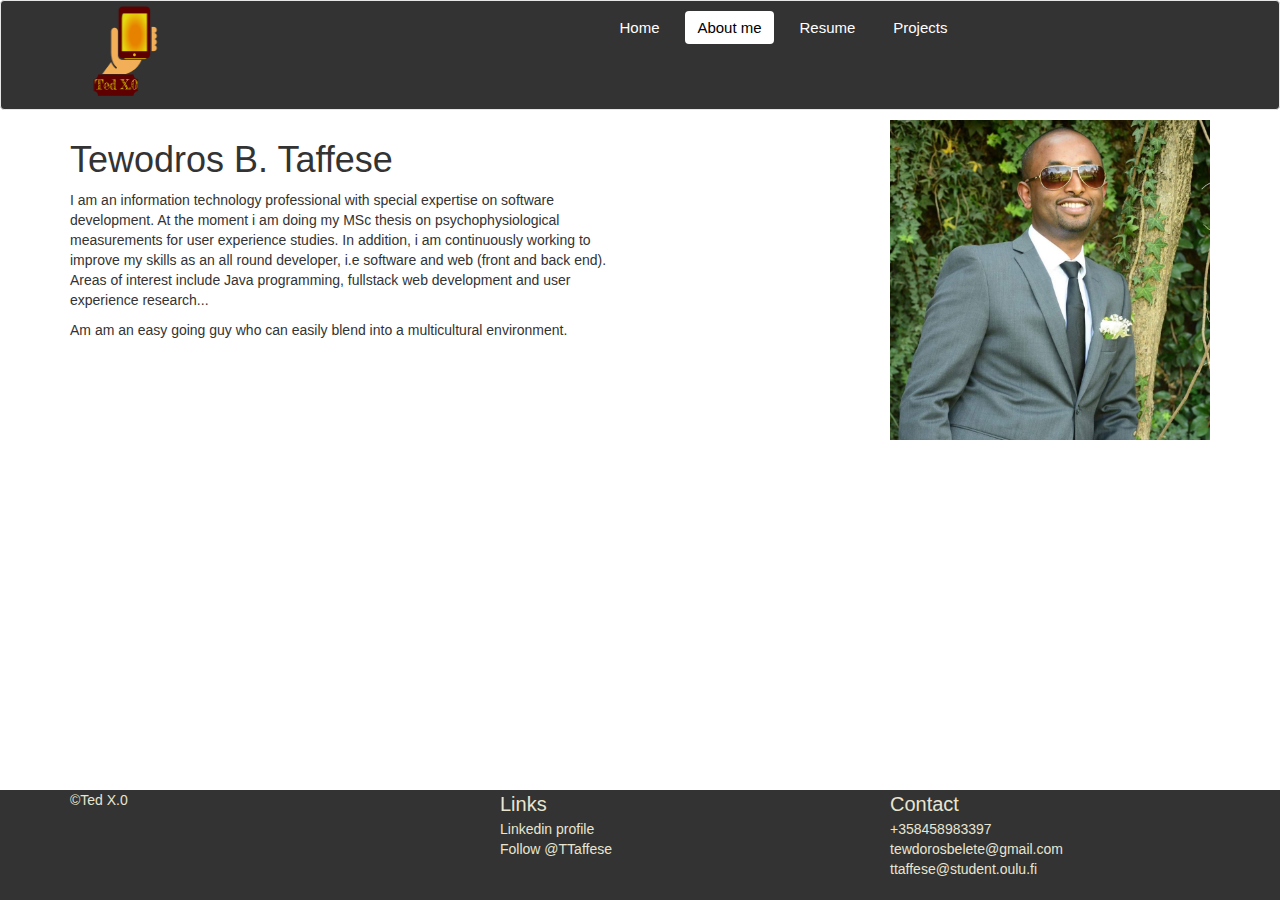
<file: Website/pages/aboutme.html>
<!DOCTYPE html>
<html>
<head>
<title>Ted's page</title>
	<link href='https://fonts.googleapis.com/css?family=Montserrat' rel='stylesheet' type='text/css'>
	<link rel="stylesheet" type="text/css" href="https://fonts.googleapis.com/css?family=Open Sans">

	<link rel="stylesheet" type="text/css" href="https://maxcdn.bootstrapcdn.com/bootstrap/3.3.7/css/bootstrap.min.css" integrity="sha384-BVYiiSIFeK1dGmJRAkycuHAHRg32OmUcww7on3RYdg4Va+PmSTsz/K68vbdEjh4u" crossorigin="anonymous">
	<link rel="stylesheet" type="text/css" href="../CSS/main_2.css">
</head>
<body>
	<div class="wrapper">
	<div class = "navbar navbar-default">
		<div class="container">
			<div class="row">
				<div class="col-xs-5"><img class="logo" src="../images/TedX.0_Logo.png"></div>
				<div class="col-xs-7">
					<ul class="navigation">
						<li><a class="btn btn-default" href="../index.html">Home</a></li>
						<li><a class="btn btn-default" id="active" href="aboutme.html">About me</a></li>
						<li><a class="btn btn-default" href="https://drive.google.com/file/d/0ByS19iKSMmcIdVl0eW41WUc5eW8/view?usp=sharing">Resume</a></li>
						<li><a class="btn btn-default" href="#">Projects</a></li>
					</ul>
				</div>
			</div>
		</div>
	</div>
	<div class="header">
		<div class="container">
		   <div class= "profile">
			<div class ="row">
				<div class="col-xs-6"><h1>Tewodros B. Taffese</h1><p>I am an information technology professional with special expertise on software development. At the moment i am doing my MSc thesis on psychophysiological measurements for user experience studies. In addition, i am continuously working to improve my skills as an all round developer, i.e software and web (front and back end). Areas of interest include Java programming, fullstack web development and user experience research...</p>
				<p>Am am an easy going guy who can easily blend into a multicultural environment.</p>
				</div>
				<div class="col-xs-6"><img class="ted" src="../images/Ted_Pic.jpg"></div>
			</div>
		  </div>
		</div>
		
	</div>
	
	</div>
	<div class="footer">
		<div class="container">
			<div class="row">
				<div class="col-xs-4"><p>&copy;Ted X.0</p></div>
				<div class="col-xs-4">
					<ul>
						<li><a class="title" href="#">Links</a></li>
						<li><a href="https://www.linkedin.com/in/ttaffese">Linkedin profile</a></li>
						<li><a href="https://twitter.com/TTaffese" class="twitter-follow-button" data-show-count="false">Follow @TTaffese</a><script async src="//platform.twitter.com/widgets.js" charset="utf-8"></script>
						</li>
					</ul>
				</div>
				<div class="col-xs-4">
				<ul>
					<li><a class="title" href="#">Contact</a></li>
					<li><a href="#">+358458983397</a></li> 
					<li><a href="#">tewdorosbelete@gmail.com</a></li>
					<li><a href ="#">ttaffese@student.oulu.fi</a></li>
				</ul>
				</div>
			
			</div>
		</div>
	</div>
</body>
</html>
</file>
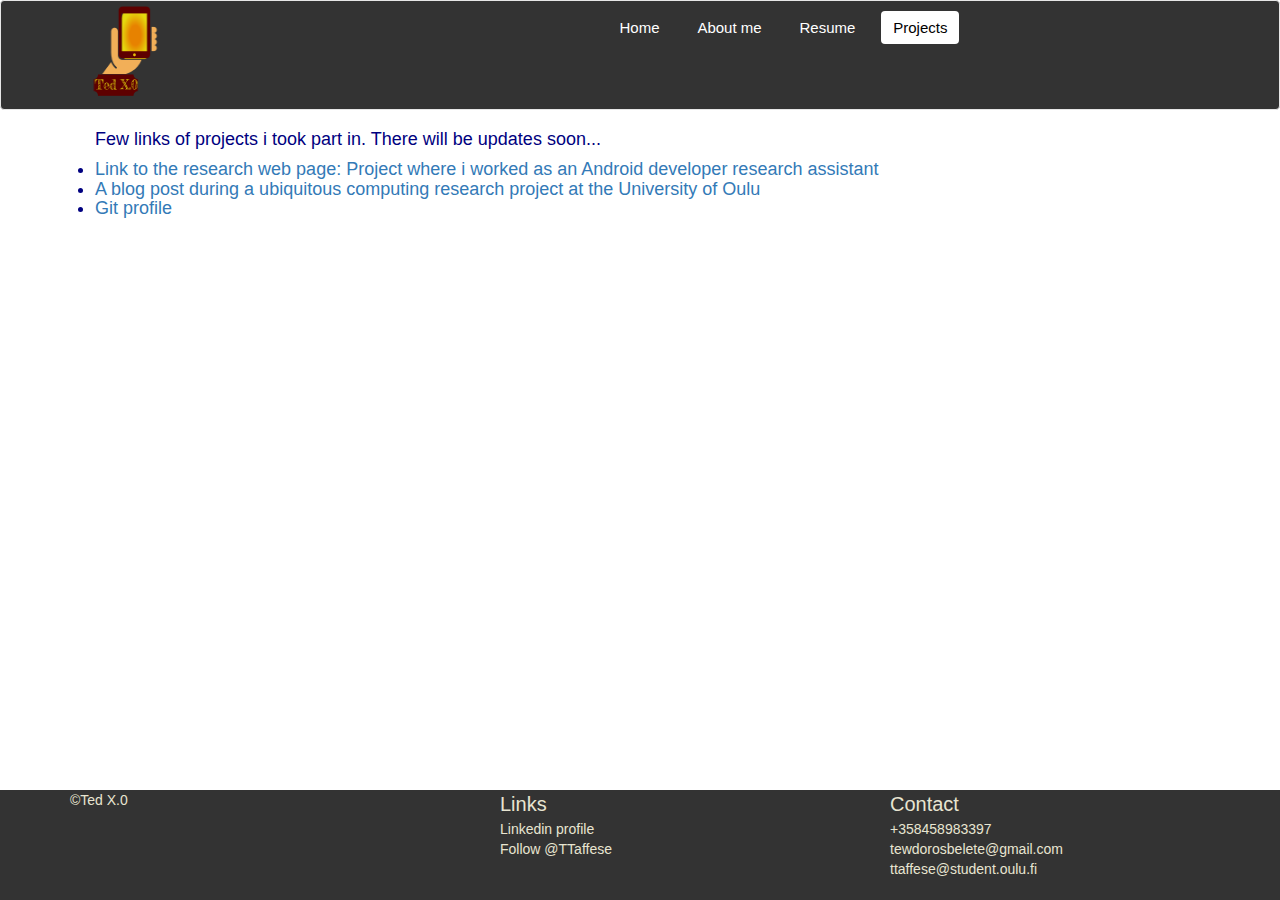
<file: Website/pages/projects.html>
<!DOCTYPE html>
<html>
<head>
<title>Ted's page</title>
	<link href='https://fonts.googleapis.com/css?family=Montserrat' rel='stylesheet' type='text/css'>
	<link rel="stylesheet" type="text/css" href="https://fonts.googleapis.com/css?family=Open Sans">

	<link rel="stylesheet" type="text/css" href="https://maxcdn.bootstrapcdn.com/bootstrap/3.3.7/css/bootstrap.min.css" integrity="sha384-BVYiiSIFeK1dGmJRAkycuHAHRg32OmUcww7on3RYdg4Va+PmSTsz/K68vbdEjh4u" crossorigin="anonymous">
	<link rel="stylesheet" type="text/css" href="../CSS/main_2.css">
</head>
<body>
	<div class="wrapper">
	<div class = "navbar navbar-default">
		<div class="container">
			<div class="row">
				<div class="col-xs-5"><a href = "../index.html"><img class="logo" src="../images/TedX.0_Logo.png"></a></div>
				<div class="col-xs-7">
					<ul class="navigation">
						<li><a class="btn btn-default" href="../index.html">Home</a></li>
						<li><a class="btn btn-default" href="aboutme.html">About me</a></li>
						<li><a class="btn btn-default" href="resume.html">Resume</a></li>
						<li><a class="btn btn-default" id="active" href="projects.html">Projects</a></li>
					</ul>
				</div>
			</div>
		</div>
	</div>
	<div class="header">
		<div class="container">
		  <div class="row">
		   <div class= "projectList">
			<ul> <h4>Few links of projects i took part in. There will be updates soon... <h4>
				<li><a class="android" href ="http://www.aal-europe.eu/projects/lily/">Link to the research web page: Project where i worked as an Android developer research assistant</Li>
				<li><a class="ubicomp" href="http://iubiproject.blogspot.fi/">A blog post during a ubiquitous computing research project at the University of Oulu</li>
				<li><a class="git" href="https://github.com/TewodrosT">Git profile</li>
			</ul>
		  </div>
		 </div>
		</div>
		
	</div>
	
	</div>
	<div class="footer">
		<div class="container">
			<div class="row">
				<div class="col-xs-4"><p>&copy;Ted X.0</p></div>
				<div class="col-xs-4">
					<ul>
						<li><a class="title" href="#">Links</a></li>
						<li><a href="https://www.linkedin.com/in/ttaffese">Linkedin profile</a></li>
						<li><a href="https://twitter.com/TTaffese" class="twitter-follow-button" data-show-count="false">Follow @TTaffese</a><script async src="//platform.twitter.com/widgets.js" charset="utf-8"></script>
						</li>
					</ul>
				</div>
				<div class="col-xs-4">
				<ul>
					<li><a class="title" href="#">Contact</a></li>
					<li><a href="#">+358458983397</a></li> 
					<li><a href="#">tewdorosbelete@gmail.com</a></li>
					<li><a href ="#">ttaffese@student.oulu.fi</a></li>
				</ul>
				</div>
			
			</div>
		</div>
	</div>
</body>
</html>
</file>
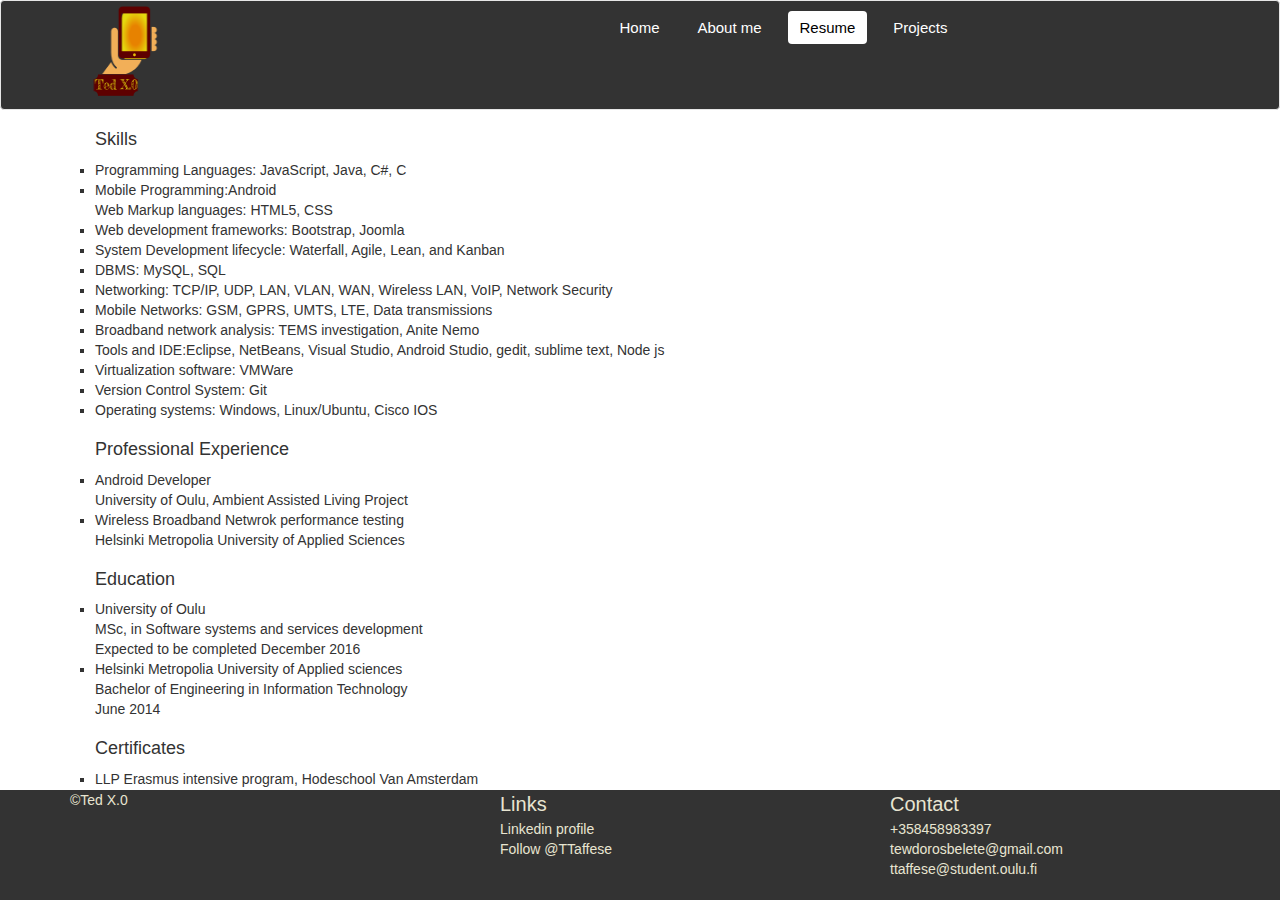
<file: Website/pages/resume.html>
<!DOCTYPE html>
<html>
<head>
<title>Ted's page</title>
	<link href='https://fonts.googleapis.com/css?family=Montserrat' rel='stylesheet' type='text/css'>
	<link rel="stylesheet" type="text/css" href="https://fonts.googleapis.com/css?family=Open Sans">

	<link rel="stylesheet" type="text/css" href="https://maxcdn.bootstrapcdn.com/bootstrap/3.3.7/css/bootstrap.min.css" integrity="sha384-BVYiiSIFeK1dGmJRAkycuHAHRg32OmUcww7on3RYdg4Va+PmSTsz/K68vbdEjh4u" crossorigin="anonymous">
	<link rel="stylesheet" type="text/css" href="../CSS/main_2.css">
</head>
<body>
	<div class="wrapper">
	<div class = "navbar navbar-default">
		<div class="container">
			<div class="row">
				<div class="col-xs-5"><a href = "../index.html"><img class="logo" src="../images/TedX.0_Logo.png"></a></div>
				<div class="col-xs-7">
					<ul class="navigation">
						<li><a class="btn btn-default" href="../index.html">Home</a></li>
						<li><a class="btn btn-default" href="aboutme.html">About me</a></li>
						<li><a class="btn btn-default" id="active" href="resume.html">Resume</a></li>
						<li><a class="btn btn-default" href="projects.html">Projects</a></li>
					</ul>
				</div>
			</div>
		</div>
	</div>
	<div class="header">
		<div class="container">
		  <div class="row">
		 	<ul style = "list-style-type:square"><h4> Skills </h4>
		 	<li>Programming Languages: JavaScript, Java, C#, C </br><li> Mobile Programming:Android </br> Web Markup languages: HTML5, CSS </li>
<li>Web development frameworks: Bootstrap, Joomla </li> <li>System Development lifecycle: Waterfall, Agile, Lean, and Kanban </li> <li> DBMS: MySQL, SQL </li><li>Networking: TCP/IP, UDP, LAN, VLAN, WAN, Wireless LAN, VoIP, Network Security </li><li>Mobile Networks: GSM, GPRS, UMTS, LTE, Data transmissions</li><li>Broadband network analysis: TEMS investigation, Anite Nemo </li><li>Tools and IDE:Eclipse, NetBeans, Visual Studio, Android Studio, gedit, sublime text, Node js </li><li>
Virtualization software: VMWare </li> <li>Version Control System: Git </li><li>Operating systems: Windows, Linux/Ubuntu, Cisco IOS</li>
 
		 	</ul>
		 </div>
		 <div class="row">
		 	<ul style = "list-style-type:square"><h4> Professional Experience </h4>
		 	<li> Android Developer</br>University of Oulu, Ambient Assisted Living Project </li>
		 	<li> Wireless Broadband Netwrok performance testing </br>Helsinki Metropolia University of Applied Sciences </li>
		 	</ul>
		 </div>
		 <div class="row">
		 	<ul style = "list-style-type:square"> <h4>Education</h4>
		 		<li>University of Oulu </br> MSc, in Software systems and services development</br>Expected to be completed December 2016</li>
		 		<li>Helsinki Metropolia University of Applied sciences</br>Bachelor of Engineering in Information Technology</br>June 2014</li>
		 	</ul>
		 	
		 </div>
		 <div class="row">
		 	<ul style = "list-style-type:square"><h4>Certificates</h4>
		 	<li>LLP Erasmus intensive program, Hodeschool Van Amsterdam</br>Improving the security knowledge in ICT</li>
		 </div>
		 <div class="row">
		 	<a href = "../images/CV_Tewodros B.pdf">More information can be found here</a>
		 </div>
		 
		</div>
		
	</div>
	
	</div>
	<div class="footer">
		<div class="container">
			<div class="row">
				<div class="col-xs-4"><p>&copy;Ted X.0</p></div>
				<div class="col-xs-4">
					<ul>
						<li><a class="title" href="#">Links</a></li>
						<li><a href="https://www.linkedin.com/in/ttaffese">Linkedin profile</a></li>
						<li><a href="https://twitter.com/TTaffese" class="twitter-follow-button" data-show-count="false">Follow @TTaffese</a><script async src="//platform.twitter.com/widgets.js" charset="utf-8"></script>
						</li>
					</ul>
				</div>
				<div class="col-xs-4">
				<ul>
					<li><a class="title" href="#">Contact</a></li>
					<li><a href="#">+358458983397</a></li> 
					<li><a href="#">tewdorosbelete@gmail.com</a></li>
					<li><a href ="#">ttaffese@student.oulu.fi</a></li>
				</ul>
				</div>
			
			</div>
		</div>
	</div>
</body>
</html>
</file>
<file: Website/CSS/main_2.css>
html, body {
	font-family: open-sans, sans-serif;
	font-weight: 300;
	margin: 0;
	padding: 0;
	height:100%;
	width:100%;
}

.navbar{
	background-color: #333;
	color: #fff;
	position: fixed;
	width:100%;
	z-index:99;
	height:110px;
}
.logo{
	
	width:100px;
	height:100px;
	padding-left: 10px;
	font-weight: 600;
}
.navigation{
	
	list-style-type: none;
	

}
.navigation li{
	display: inline-block;
	padding-left: 10px;
	padding-top: 10px;

}
.navigation a:hover{
	background:#fff;
	color:#000;
}
#active{
	background:#fff;
	color:#000;
}

.btn {
	color: #fff;
	font-size:15px;
	background:transparent;
	border-width:0px;
}
.header h1 h2 p{
	float: left;
} 

.ted{
	width:320px;
	height:320px;
	float: right;
	display:block;
	clear:both;

}
.header{
	padding-top:120px;
	padding-bottom: 5px;
	margin-bottom:120px;
	/*background-size:cover;*/
	/*min-height: 100%;*/
	/*display:block;*/
	overflow:auto;
	
}

.profile {
	
	min-height:100%;
	display:block;
}

.footer .btn {
	color:#fff;
}
.footer ul li{
	list-style-type: none;
	text-decoration: none;
}
.footer a{
	text-decoration: none;
	color:#E8E5D1;
}
.footer a:hover{
	color: #ffc200;
}
.footer{
	background-color: #333;
	clear:both;
	position:absolute;
        margin-bottom:0px;
        width:100%;
        height: 110px;
}

/*.footer, .wrapper:after {
  height: 110px; 
}*/
.wrapper {
	min-height:100%;
	width:100%;
	margin-bottom:-110px;
}

.wrapper:after {
  content: "";
  display: block;

}

.footer p{
	color: #E8E5D1;
	margin-top:0px;
}

.title {
	font-size: 20px;
	margin-bottom: 10px;
	color:#E8E5D1;
}
.container{
	display:block;
	
}
.CV_Image {
	
	text-align:center;
	padding-bottom: 20px;
	
	
}
#cvImage{
	height:500px;
	width:100%;
	padding:5px;
	
}
.projectList{
	float:left;
	color:#000080;
	font-weight:100;
	text-decoration:none;
	font-size:20px;
	
}
</file>
